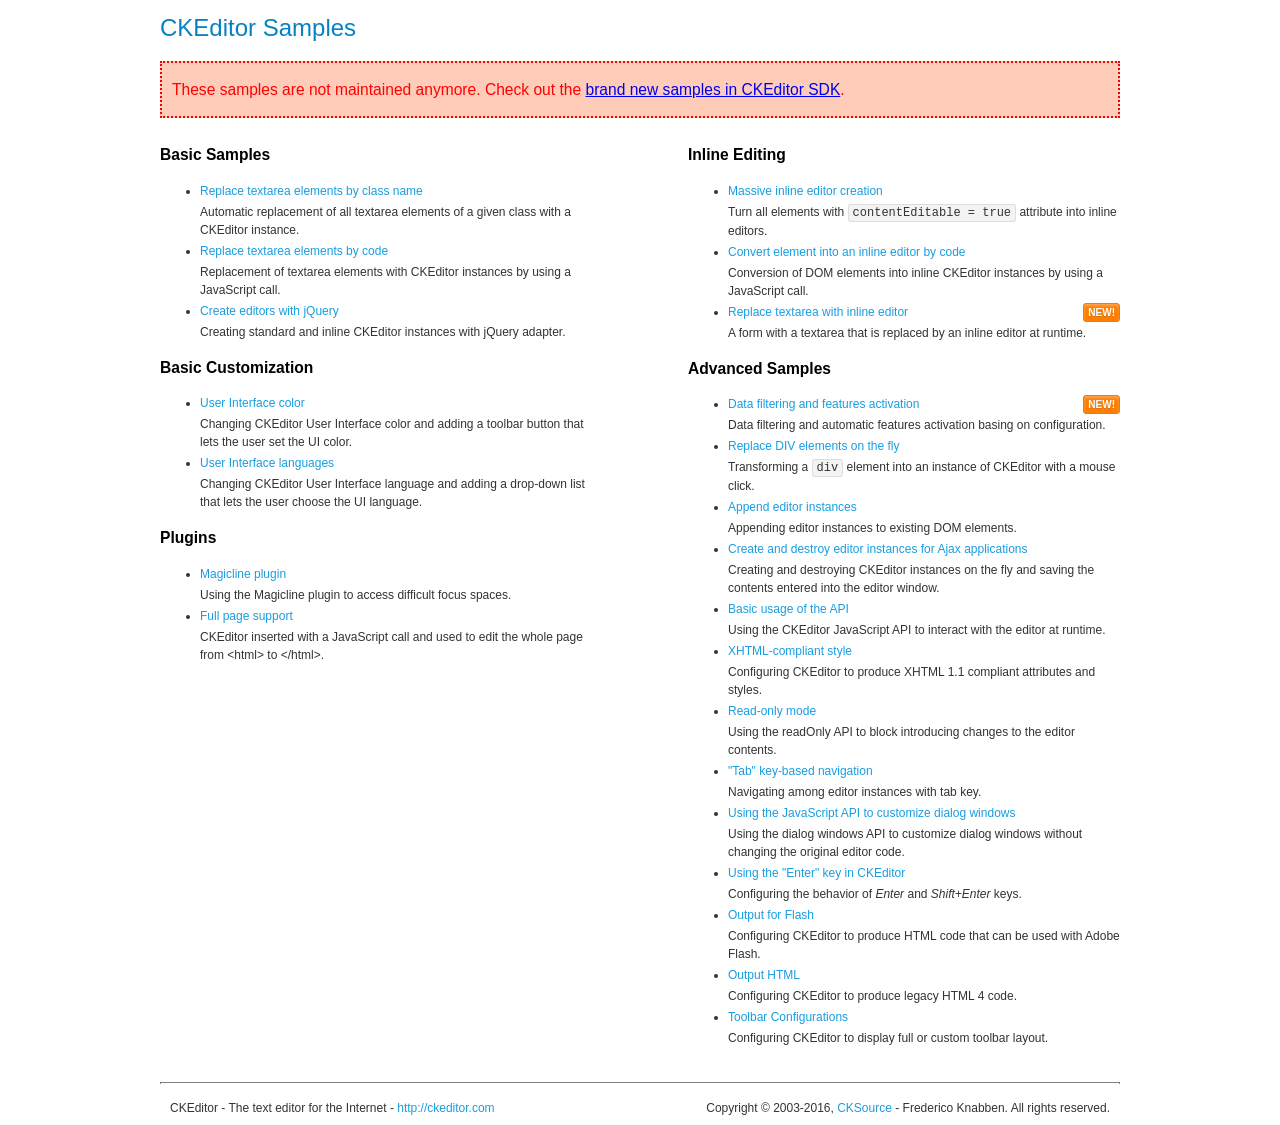
<file: demo/learn_flask_the_hard_way/0x08_adminlte/watermark/flask_adminlte/static/plugins/ckeditor/samples/old/index.html>
<!DOCTYPE html>
<!--
Copyright (c) 2003-2016, CKSource - Frederico Knabben. All rights reserved.
For licensing, see LICENSE.md or http://ckeditor.com/license
-->
<html>
<head>
	<meta charset="utf-8">
	<title>CKEditor Samples</title>
	<link rel="stylesheet" href="sample.css">
</head>
<body>
	<h1 class="samples">
		CKEditor Samples
	</h1>
	<div class="warning deprecated">
		These samples are not maintained anymore. Check out the <a href="http://sdk.ckeditor.com/">brand new samples in CKEditor SDK</a>.
	</div>
	<div class="twoColumns">
		<div class="twoColumnsLeft">
			<h2 class="samples">
				Basic Samples
			</h2>
			<dl class="samples">
				<dt><a class="samples" href="replacebyclass.html">Replace textarea elements by class name</a></dt>
				<dd>Automatic replacement of all textarea elements of a given class with a CKEditor instance.</dd>

				<dt><a class="samples" href="replacebycode.html">Replace textarea elements by code</a></dt>
				<dd>Replacement of textarea elements with CKEditor instances by using a JavaScript call.</dd>

				<dt><a class="samples" href="jquery.html">Create editors with jQuery</a></dt>
				<dd>Creating standard and inline CKEditor instances with jQuery adapter.</dd>
			</dl>

			<h2 class="samples">
				Basic Customization
			</h2>
			<dl class="samples">
				<dt><a class="samples" href="uicolor.html">User Interface color</a></dt>
				<dd>Changing CKEditor User Interface color and adding a toolbar button that lets the user set the UI color.</dd>

				<dt><a class="samples" href="uilanguages.html">User Interface languages</a></dt>
				<dd>Changing CKEditor User Interface language and adding a drop-down list that lets the user choose the UI language.</dd>
			</dl>


			<h2 class="samples">Plugins</h2>
<dl class="samples">
<dt><a class="samples" href="magicline/magicline.html">Magicline plugin</a></dt>
<dd>Using the Magicline plugin to access difficult focus spaces.</dd>

<dt><a class="samples" href="wysiwygarea/fullpage.html">Full page support</a></dt>
<dd>CKEditor inserted with a JavaScript call and used to edit the whole page from &lt;html&gt; to &lt;/html&gt;.</dd>
</dl>
		</div>
		<div class="twoColumnsRight">
			<h2 class="samples">
				Inline Editing
			</h2>
			<dl class="samples">
				<dt><a class="samples" href="inlineall.html">Massive inline editor creation</a></dt>
				<dd>Turn all elements with <code>contentEditable = true</code> attribute into inline editors.</dd>

				<dt><a class="samples" href="inlinebycode.html">Convert element into an inline editor by code</a></dt>
				<dd>Conversion of DOM elements into inline CKEditor instances by using a JavaScript call.</dd>

				<dt><a class="samples" href="inlinetextarea.html">Replace textarea with inline editor</a> <span class="new">New!</span></dt>
				<dd>A form with a textarea that is replaced by an inline editor at runtime.</dd>

				
			</dl>

			<h2 class="samples">
				Advanced Samples
			</h2>
			<dl class="samples">
				<dt><a class="samples" href="datafiltering.html">Data filtering and features activation</a> <span class="new">New!</span></dt>
				<dd>Data filtering and automatic features activation basing on configuration.</dd>

				<dt><a class="samples" href="divreplace.html">Replace DIV elements on the fly</a></dt>
				<dd>Transforming a <code>div</code> element into an instance of CKEditor with a mouse click.</dd>

				<dt><a class="samples" href="appendto.html">Append editor instances</a></dt>
				<dd>Appending editor instances to existing DOM elements.</dd>

				<dt><a class="samples" href="ajax.html">Create and destroy editor instances for Ajax applications</a></dt>
				<dd>Creating and destroying CKEditor instances on the fly and saving the contents entered into the editor window.</dd>

				<dt><a class="samples" href="api.html">Basic usage of the API</a></dt>
				<dd>Using the CKEditor JavaScript API to interact with the editor at runtime.</dd>

				<dt><a class="samples" href="xhtmlstyle.html">XHTML-compliant style</a></dt>
				<dd>Configuring CKEditor to produce XHTML 1.1 compliant attributes and styles.</dd>

				<dt><a class="samples" href="readonly.html">Read-only mode</a></dt>
				<dd>Using the readOnly API to block introducing changes to the editor contents.</dd>

				<dt><a class="samples" href="tabindex.html">"Tab" key-based navigation</a></dt>
				<dd>Navigating among editor instances with tab key.</dd>


				
<dt><a class="samples" href="dialog/dialog.html">Using the JavaScript API to customize dialog windows</a></dt>
<dd>Using the dialog windows API to customize dialog windows without changing the original editor code.</dd>

<dt><a class="samples" href="enterkey/enterkey.html">Using the &quot;Enter&quot; key in CKEditor</a></dt>
<dd>Configuring the behavior of <em>Enter</em> and <em>Shift+Enter</em> keys.</dd>

<dt><a class="samples" href="htmlwriter/outputforflash.html">Output for Flash</a></dt>
<dd>Configuring CKEditor to produce HTML code that can be used with Adobe Flash.</dd>

<dt><a class="samples" href="htmlwriter/outputhtml.html">Output HTML</a></dt>
<dd>Configuring CKEditor to produce legacy HTML 4 code.</dd>

<dt><a class="samples" href="toolbar/toolbar.html">Toolbar Configurations</a></dt>
<dd>Configuring CKEditor to display full or custom toolbar layout.</dd>

			</dl>
		</div>
	</div>
	<div id="footer">
		<hr>
		<p>
			CKEditor - The text editor for the Internet - <a class="samples" href="http://ckeditor.com/">http://ckeditor.com</a>
		</p>
		<p id="copy">
			Copyright &copy; 2003-2016, <a class="samples" href="http://cksource.com/">CKSource</a> - Frederico Knabben. All rights reserved.
		</p>
	</div>
</body>
</html>
</file>
<file: demo/learn_flask_the_hard_way/0x08_adminlte/watermark/flask_adminlte/static/plugins/ckeditor/samples/old/sample.css>
/*
Copyright (c) 2003-2016, CKSource - Frederico Knabben. All rights reserved.
For licensing, see LICENSE.md or http://ckeditor.com/license
*/

html, body, h1, h2, h3, h4, h5, h6, div, span, blockquote, p, address, form, fieldset, img, ul, ol, dl, dt, dd, li, hr, table, td, th, strong, em, sup, sub, dfn, ins, del, q, cite, var, samp, code, kbd, tt, pre
{
	line-height: 1.5;
}

body
{
	padding: 10px 30px;
}

input, textarea, select, option, optgroup, button, td, th
{
	font-size: 100%;
}

pre
{
	-moz-tab-size: 4;
	tab-size: 4;
}

pre, code, kbd, samp, tt
{
	font-family: monospace,monospace;
	font-size: 1em;
}

body {
	width: 960px;
	margin: 0 auto;
}

code
{
	background: #f3f3f3;
	border: 1px solid #ddd;
	padding: 1px 4px;
	border-radius: 3px;
}

abbr
{
	border-bottom: 1px dotted #555;
	cursor: pointer;
}

.new, .beta
{
	text-transform: uppercase;
	font-size: 10px;
	font-weight: bold;
	padding: 1px 4px;
	margin: 0 0 0 5px;
	color: #fff;
	float: right;
	border-radius: 3px;
}

.new
{
	background: #FF7E00;
	border: 1px solid #DA8028;
	text-shadow: 0 1px 0 #C97626;

	box-shadow: 0 2px 3px 0 #FFA54E inset;
}

.beta
{
	background: #18C0DF;
	border: 1px solid #19AAD8;
	text-shadow: 0 1px 0 #048CAD;
	font-style: italic;

	box-shadow: 0 2px 3px 0 #50D4FD inset;
}

h1.samples
{
	color: #0782C1;
	font-size: 200%;
	font-weight: normal;
	margin: 0;
	padding: 0;
}

h1.samples a
{
	color: #0782C1;
	text-decoration: none;
	border-bottom: 1px dotted #0782C1;
}

.samples a:hover
{
	border-bottom: 1px dotted #0782C1;
}

h2.samples
{
	color: #000000;
	font-size: 130%;
	margin: 15px 0 0 0;
	padding: 0;
}

p, blockquote, address, form, pre, dl, h1.samples, h2.samples
{
	margin-bottom: 15px;
}

ul.samples
{
	margin-bottom: 15px;
}

.clear
{
	clear: both;
}

fieldset
{
	margin: 0;
	padding: 10px;
}

body, input, textarea
{
	color: #333333;
	font-family: Arial, Helvetica, sans-serif;
}

body
{
	font-size: 75%;
}

a.samples
{
	color: #189DE1;
	text-decoration: none;
}

form
{
	margin: 0;
	padding: 0;
}

pre.samples
{
	background-color: #F7F7F7;
	border: 1px solid #D7D7D7;
	overflow: auto;
	padding: 0.25em;
	white-space: pre-wrap; /* CSS 2.1 */
	word-wrap: break-word; /* IE7 */
}

#footer
{
	clear: both;
	padding-top: 10px;
}

#footer hr
{
	margin: 10px 0 15px 0;
	height: 1px;
	border: solid 1px gray;
	border-bottom: none;
}

#footer p
{
	margin: 0 10px 10px 10px;
	float: left;
}

#footer #copy
{
	float: right;
}

#outputSample
{
	width: 100%;
	table-layout: fixed;
}

#outputSample thead th
{
	color: #dddddd;
	background-color: #999999;
	padding: 4px;
	white-space: nowrap;
}

#outputSample tbody th
{
	vertical-align: top;
	text-align: left;
}

#outputSample pre
{
	margin: 0;
	padding: 0;
}

.description
{
	border: 1px dotted #B7B7B7;
	margin-bottom: 10px;
	padding: 10px 10px 0;
	overflow: hidden;
}

label
{
	display: block;
	margin-bottom: 6px;
}

/**
 *	CKEditor editables are automatically set with the "cke_editable" class
 *	plus cke_editable_(inline|themed) depending on the editor type.
 */

/* Style a bit the inline editables. */
.cke_editable.cke_editable_inline
{
	cursor: pointer;
}

/* Once an editable element gets focused, the "cke_focus" class is
   added to it, so we can style it differently. */
.cke_editable.cke_editable_inline.cke_focus
{
	box-shadow: inset 0px 0px 20px 3px #ddd, inset 0 0 1px #000;
	outline: none;
	background: #eee;
	cursor: text;
}

/* Avoid pre-formatted overflows inline editable. */
.cke_editable_inline pre
{
	white-space: pre-wrap;
	word-wrap: break-word;
}

/**
 *	Samples index styles.
 */

.twoColumns,
.twoColumnsLeft,
.twoColumnsRight
{
	overflow: hidden;
}

.twoColumnsLeft,
.twoColumnsRight
{
	width: 45%;
}

.twoColumnsLeft
{
	float: left;
}

.twoColumnsRight
{
	float: right;
}

dl.samples
{
	padding: 0 0 0 40px;
}
dl.samples > dt
{
	display: list-item;
	list-style-type: disc;
	list-style-position: outside;
	margin: 0 0 3px;
}
dl.samples > dd
{
	margin: 0 0 3px;
}
.warning
{
	color: #ff0000;
	background-color: #FFCCBA;
	border: 2px dotted #ff0000;
	padding: 15px 10px;
	margin: 10px 0;
}

.warning.deprecated {
	font-size: 1.3em;
}

/* Used on inline samples */

blockquote
{
	font-style: italic;
	font-family: Georgia, Times, "Times New Roman", serif;
	padding: 2px 0;
	border-style: solid;
	border-color: #ccc;
	border-width: 0;
}

.cke_contents_ltr blockquote
{
	padding-left: 20px;
	padding-right: 8px;
	border-left-width: 5px;
}

.cke_contents_rtl blockquote
{
	padding-left: 8px;
	padding-right: 20px;
	border-right-width: 5px;
}

img.right {
	border: 1px solid #ccc;
	float: right;
	margin-left: 15px;
	padding: 5px;
}

img.left {
	border: 1px solid #ccc;
	float: left;
	margin-right: 15px;
	padding: 5px;
}

.marker
{
	background-color: Yellow;
}
</file>
